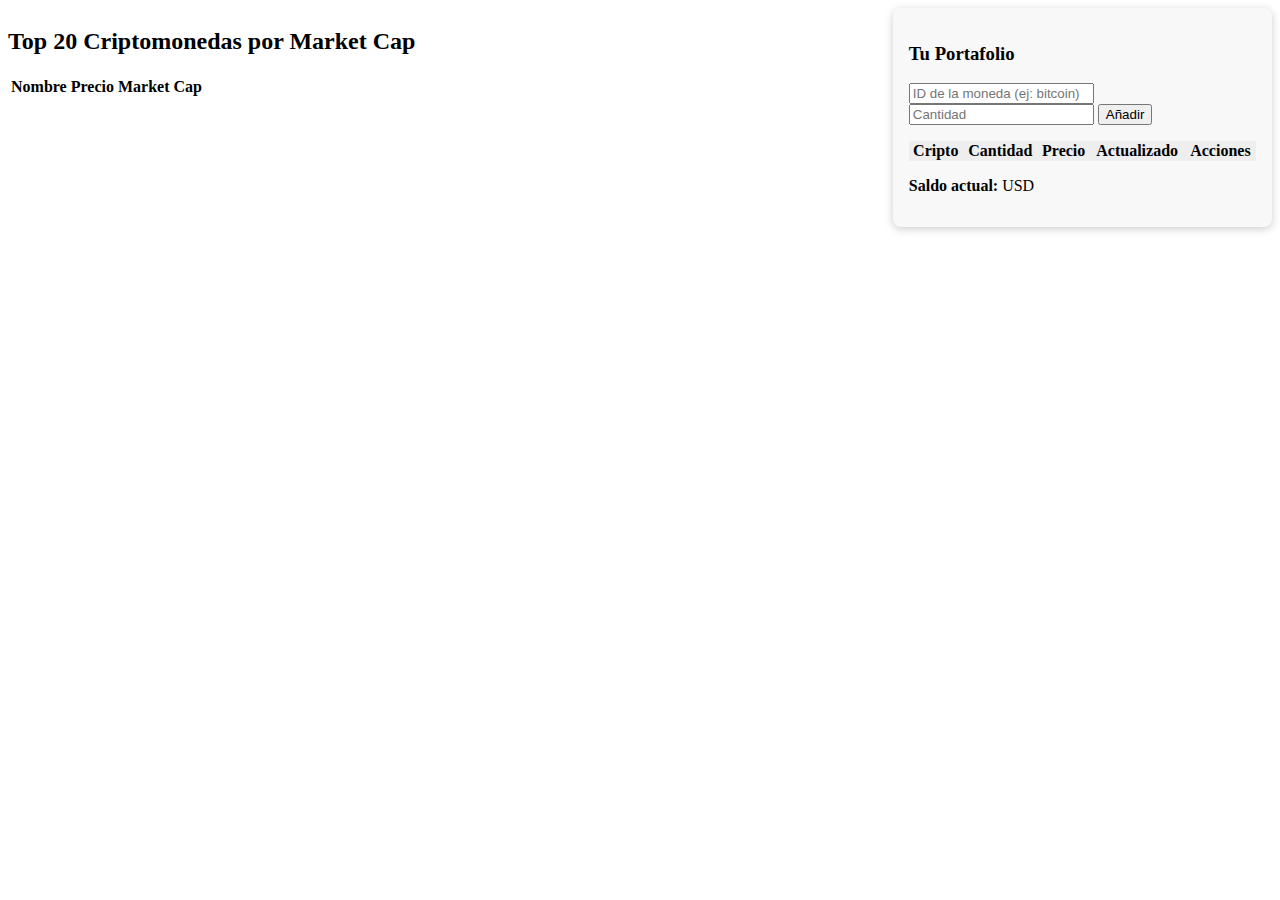
<file: CryptoLive/CryptoLive/src/main/resources/templates/index.html>
<!DOCTYPE html>
<html xmlns:th="http://www.thymeleaf.org">
<head>
  <title>CryptoLive - Top 20 Criptomonedas</title>
  <link rel="stylesheet" th:href="@{/css/styles.css}" />
</head>
<body>
<!-- Navbar -->
<div th:replace="fragments/navbar :: navbar"></div>

<div style="display: flex; justify-content: space-between;">
  <!-- Lista de criptomonedas -->
  <div style="width: 65%;">
    <h2>Top 20 Criptomonedas por Market Cap</h2>
    <table>
      <thead>
      <tr>
        <th>Nombre</th>
        <th>Precio</th>
        <th>Market Cap</th>
      </tr>
      </thead>
      <tbody>
      <tr th:each="coin : ${top20}">
        <td th:text="${coin.get('name')}"></td>
        <td th:text="${coin.get('current_price')}"></td>
        <td th:text="${coin.get('market_cap')}"></td>
      </tr>
      </tbody>
    </table>
  </div>

  <!-- Portafolio del usuario -->
  <div style="width: 30%;">
    <div style="background: #f8f8f8; border-radius: 8px; padding: 1rem; box-shadow: 0 2px 8px #ccc;">
      <h3>Tu Portafolio</h3>
      <!-- Formulario para añadir moneda -->
      <div id="addCoinContainer" style="margin-bottom: 1rem;">
        <input type="text" id="coinIdInput" placeholder="ID de la moneda (ej: bitcoin)" />
        <input type="number" id="coinQtyInput" placeholder="Cantidad" min="0.0001" step="any" />
        <button id="addCoinBtn">Añadir</button>
        <div id="addCoinError" style="color: red;"></div>
      </div>
      <!-- Tabla del portafolio -->
      <table id="portfolioTable" style="width: 100%; border-collapse: collapse;">
        <thead>
        <tr style="background: #eee;">
          <th>Cripto</th>
          <th>Cantidad</th>
          <th>Precio</th>
          <th>Actualizado</th>
          <th>Acciones</th>
        </tr>
        </thead>
        <tbody>
        <!-- Se llenará por JS -->
        </tbody>
      </table>
      <p><strong>Saldo actual:</strong> <span id="portfolioSaldo"></span> USD</p>
    </div>
  </div>
</div>

<script>
  async function fetchPortfolio() {
    const jwt = localStorage.getItem('jwt');
    const email = getEmailFromJWT(jwt);
    if (!email) return;

    const res = await fetch('/api/portfolio', {
      method: 'POST',
      headers: {
        'Content-Type': 'application/json',
        'Authorization': 'Bearer ' + jwt
      },
      body: JSON.stringify({ email })
    });
    if (res.ok) {
      const data = await res.json();
      renderPortfolio(data.monedas);
      document.getElementById('portfolioSaldo').innerText = data.saldoActual;
    } else {
      document.querySelector('#portfolioTable tbody').innerHTML = '<tr><td colspan="5">No hay monedas</td></tr>';
      document.getElementById('portfolioSaldo').innerText = '0';
    }
  }

  function renderPortfolio(monedas) {
    const tbody = document.querySelector('#portfolioTable tbody');
    tbody.innerHTML = '';
    monedas.forEach(moneda => {
      const tr = document.createElement('tr');
      tr.innerHTML = `
            <td>${moneda.coinId}</td>
            <td>
                <span>${moneda.quantity}</span>
                <input type="number" style="display:none;" min="0.0001" step="any" value="${moneda.quantity}" />
            </td>
            <td>${moneda.lastPrice}</td>
            <td>${moneda.lastUpdated ? new Date(moneda.lastUpdated).toLocaleString() : ''}</td>
            <td>
                <button onclick="editCoin(this, '${moneda.coinId}')">Editar</button>
                <button onclick="deleteCoin('${moneda.coinId}')">Eliminar</button>
            </td>
        `;
      tbody.appendChild(tr);
    });
  }

  document.getElementById('addCoinBtn').onclick = async function() {
    const coinId = document.getElementById('coinIdInput').value.trim();
    const quantity = document.getElementById('coinQtyInput').value;
    const jwt = localStorage.getItem('jwt');
    const email = getEmailFromJWT(jwt);
    if (!coinId || !quantity || !email) return;

    const res = await fetch('/api/portfolio/coins', {
      method: 'POST',
      headers: {
        'Content-Type': 'application/json',
        'Authorization': 'Bearer ' + jwt
      },
      body: JSON.stringify({ email, coinId, quantity })
    });
    if (res.ok) {
      fetchPortfolio();
      document.getElementById('addCoinError').innerText = '';
      document.getElementById('coinIdInput').value = '';
      document.getElementById('coinQtyInput').value = '';
    } else {
      const err = await res.text();
      document.getElementById('addCoinError').innerText = err;
    }
  };

  window.editCoin = function(btn, coinId) {
    const td = btn.parentElement.parentElement.children[1];
    const span = td.querySelector('span');
    const input = td.querySelector('input');
    span.style.display = 'none';
    input.style.display = 'inline';
    btn.textContent = 'Guardar';
    btn.onclick = async function() {
      const quantity = input.value;
      const jwt = localStorage.getItem('jwt');
      const email = getEmailFromJWT(jwt);
      const res = await fetch('/api/portfolio/coins', {
        method: 'PUT',
        headers: {
          'Content-Type': 'application/json',
          'Authorization': 'Bearer ' + jwt
        },
        body: JSON.stringify({ email, coinId, quantity })
      });
      if (res.ok) {
        fetchPortfolio();
      }
    };
  };

  window.deleteCoin = async function(coinId) {
    const jwt = localStorage.getItem('jwt');
    const email = getEmailFromJWT(jwt);
    const res = await fetch('/api/portfolio/coins', {
      method: 'DELETE',
      headers: {
        'Content-Type': 'application/json',
        'Authorization': 'Bearer ' + jwt
      },
      body: JSON.stringify({ email, coinId })
    });
    if (res.ok) {
      fetchPortfolio();
    }
  };

  // Decodifica el email del JWT (solo para ejemplo, usa una lib real en producción)
  function getEmailFromJWT(token) {
    if (!token) return null;
    try {
      const payload = JSON.parse(atob(token.split('.')[1]));
      return payload.sub;
    } catch { return null; }
  }

  // Llama al cargar la página
  document.addEventListener('DOMContentLoaded', fetchPortfolio);
</script>
</body>
</html>
</file>
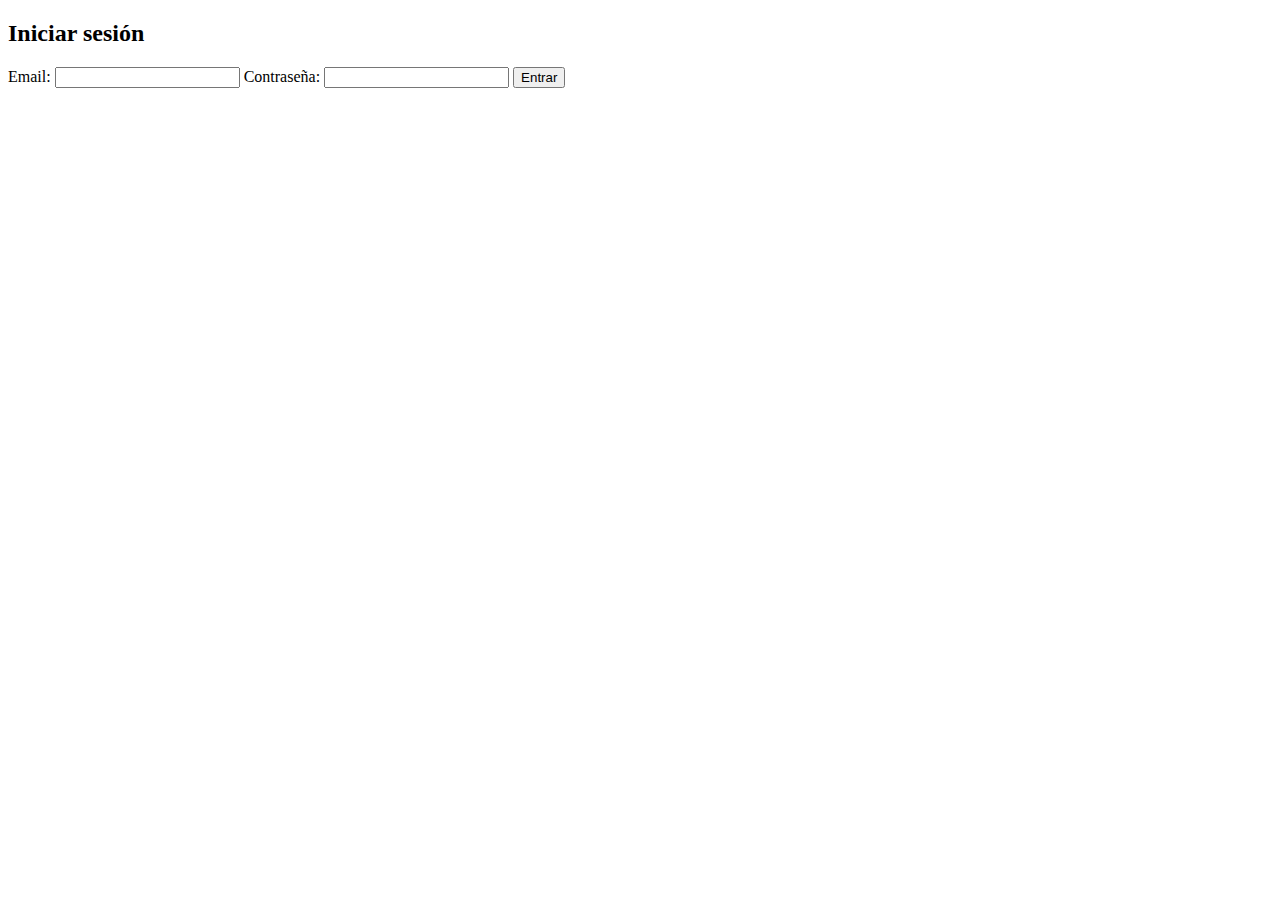
<file: CryptoLive/CryptoLive/src/main/resources/templates/login.html>
<!DOCTYPE html>
<html xmlns:th="http://www.thymeleaf.org">
<head>
    <title>Login - CryptoLive</title>
    <link rel="stylesheet" th:href="@{/css/styles.css}" />
</head>
<body>
<div th:replace="fragments/navbar :: navbar"></div>
<div class="form-container">
    <h2>Iniciar sesión</h2>
    <form th:action="@{/login}" method="post">
        <label>Email:</label>
        <input type="email" name="email" required />
        <label>Contraseña:</label>
        <input type="password" name="password" required />
        <button type="submit">Entrar</button>
    </form>
    <div th:if="${error}">
        <p class="error" th:text="${error}"></p>
    </div>
</div>
</body>
</html>
</file>
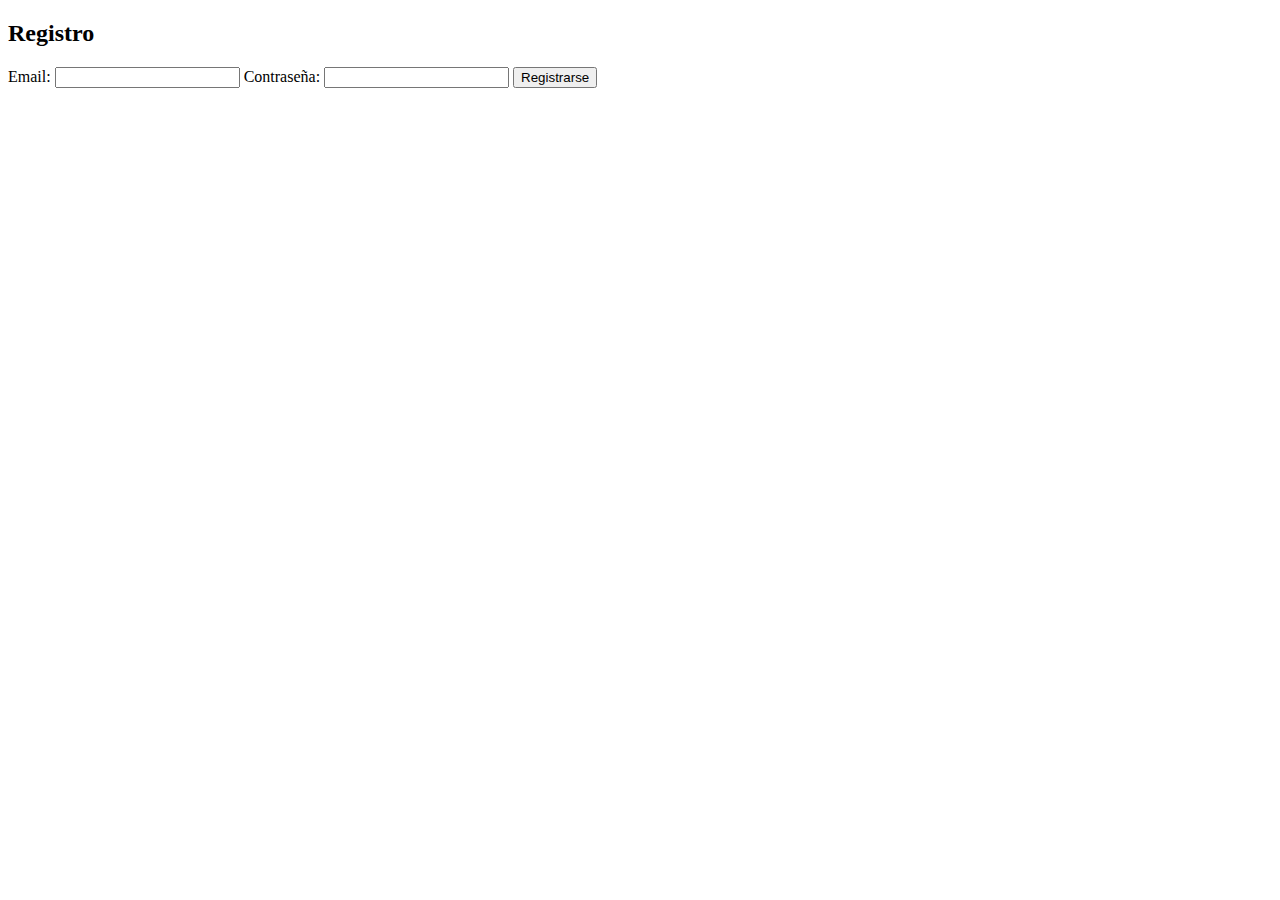
<file: CryptoLive/CryptoLive/src/main/resources/templates/register.html>
<!DOCTYPE html>
<html xmlns:th="http://www.thymeleaf.org">
<head>
    <title>Registro - CryptoLive</title>
    <link rel="stylesheet" th:href="@{/css/styles.css}" />
</head>
<body>
<div th:replace="fragments/navbar :: navbar"></div>
<div class="form-container">
    <h2>Registro</h2>
    <form id="registerForm">
        <label>Email:</label>
        <input type="email" name="email" required />
        <label>Contraseña:</label>
        <input type="password" name="password" required />
        <button type="submit">Registrarse</button>
    </form>
    <div id="error" class="error"></div>
    <div id="message" class="success"></div>
</div>
<script>
    document.getElementById('registerForm').addEventListener('submit', async function(e) {
        e.preventDefault();
        const email = this.email.value;
        const password = this.password.value;
        const res = await fetch('/api/register', {
            method: 'POST',
            headers: {'Content-Type': 'application/json'},
            body: JSON.stringify({email, password})
        });
        if (res.ok) {
            // Registro exitoso, ahora login automático
            const loginRes = await fetch('/api/login', {
                method: 'POST',
                headers: {'Content-Type': 'application/json'},
                body: JSON.stringify({email, password})
            });
            if (loginRes.ok) {
                const data = await loginRes.json();
                localStorage.setItem('jwt', data.token);
                window.location.href = '/';
            } else {
                document.getElementById('error').innerText = 'Error al iniciar sesión después del registro';
            }
        } else {
            const err = await res.json();
            document.getElementById('error').innerText = err.error || 'Error de registro';
        }
    });
</script>
</body>
</html>
</file>
